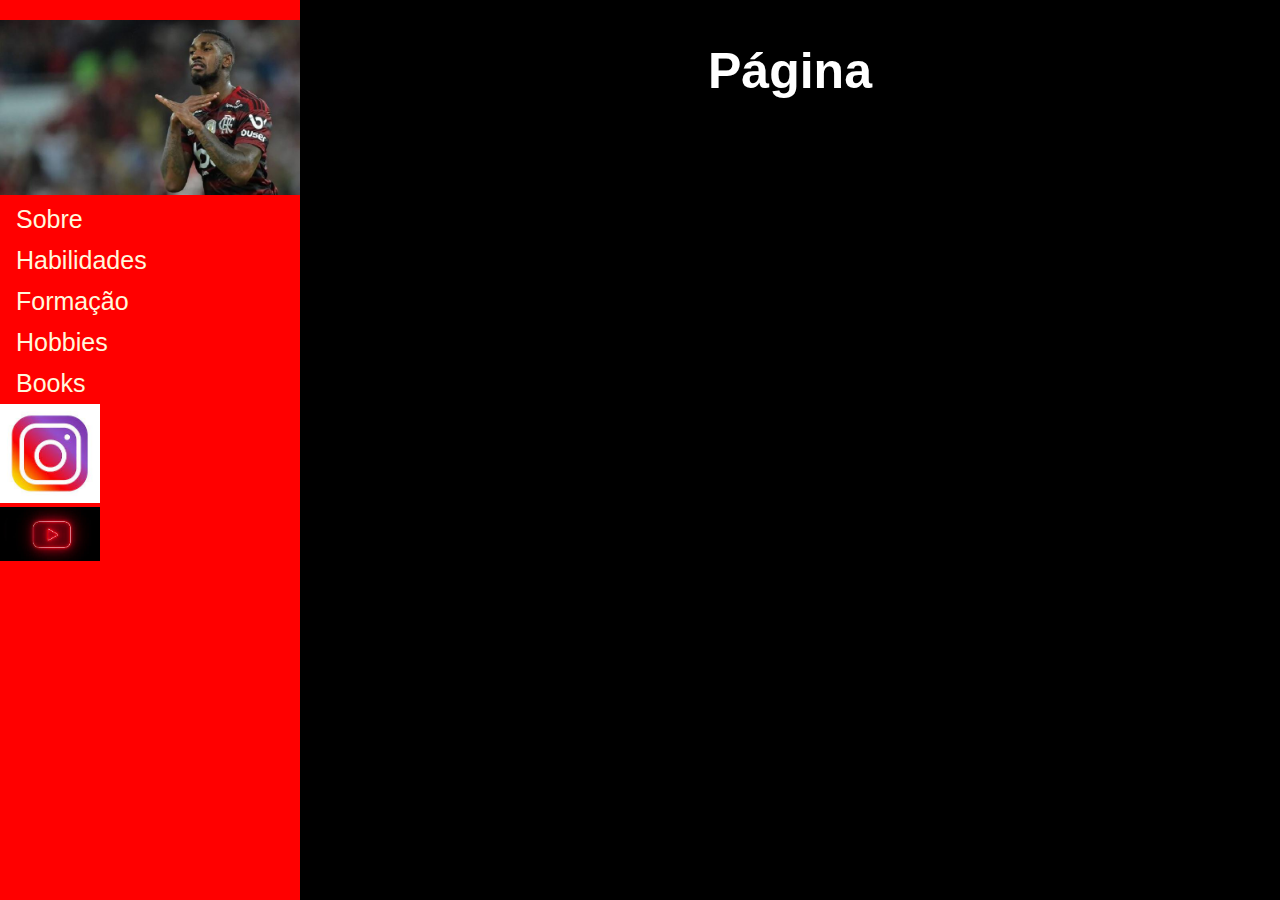
<file: index.html>
<!DOCTYPE html>
<html>
 
<head>
    <meta name="viewport" content="width=device-width, initial-scale=1">
    <link rel="stylesheet" href="https://stackpath.bootstrapcdn.com/bootstrap/4.1.3/css/bootstrap.min.css"
        integrity="sha384-MCw98/SFnGE8fJT3GXwEOngsV7Zt27NXFoaoApmYm81iuXoPkFOJwJ8ERdknLPMO" crossorigin="anonymous">
    <link rel="stylesheet" href="assets/css/estilo.css">
</head>
 
<body>
    <div class="sidenav">
        <img src="assets/images/750_gerson-flamengo-futebol-brasil_20216913519501.jpg" alt="">
        <a href="sobre.html">Sobre</a>
        <a href="habilidade.html">Habilidades</a>
        <a href="formacao.html">Formação</a>
        <a href="hobbies.html">Hobbies</a>
        <a href="books.html">Books</a>
        <div class="container">
            <div class="row">
                <div class="col col-6">
                   <img src="assets/images/instagran.jpg" class="tamanho" alt=""></a>
                </div>
                <div class="col col-6">
                    <img src="assets/images/youtube.jpg" class="tamanho" alt=""></a>
                </div>
            </div>
        </div>
    </div>
 
    <div class="main">
        <h2 class="center">Página</h2>
    </div>
</body>
 
</html>
</file>
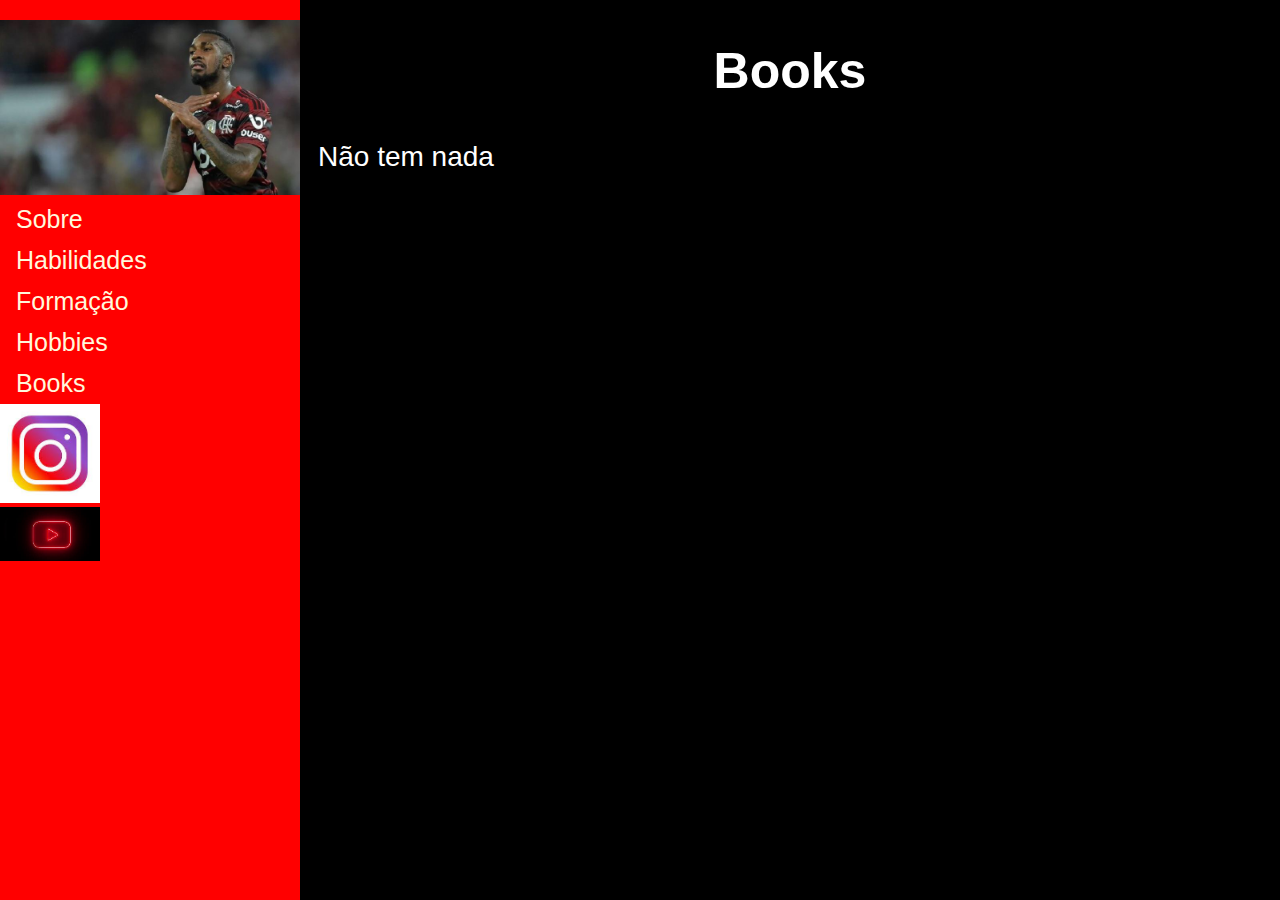
<file: books.html>
<!DOCTYPE html>
<html>
 
<head>
    <meta name="viewport" content="width=device-width, initial-scale=1">
    <link rel="stylesheet" href="https://stackpath.bootstrapcdn.com/bootstrap/4.1.3/css/bootstrap.min.css"
        integrity="sha384-MCw98/SFnGE8fJT3GXwEOngsV7Zt27NXFoaoApmYm81iuXoPkFOJwJ8ERdknLPMO" crossorigin="anonymous">
    <link rel="stylesheet" href="assets/css/estilo.css">
</head>
 
<body>
    <div class="sidenav">
        <img src="assets/images/750_gerson-flamengo-futebol-brasil_20216913519501.jpg" alt="">
        <a href="sobre.html">Sobre</a>
        <a href="habilidade.html">Habilidades</a>
        <a href="formacao.html">Formação</a>
        <a href="hobbies.html">Hobbies</a>
        <a href="books.html">Books</a>
        <div class="container">
            <div class="row">
                <div class="col col-6">
                   <img src="assets/images/instagran.jpg" class="tamanho" alt=""></a>
                </div>
                <div class="col col-6">
                    <img src="assets/images/youtube.jpg" class="tamanho" alt=""></a>
                </div>
            </div>
        </div>
    </div>
 
    <div class="main">
        <h2 class="center">Books</h2>
        <div>
            <p>Não tem nada</p>
        </div>
    </div>
</body>
 
</html>
</file>
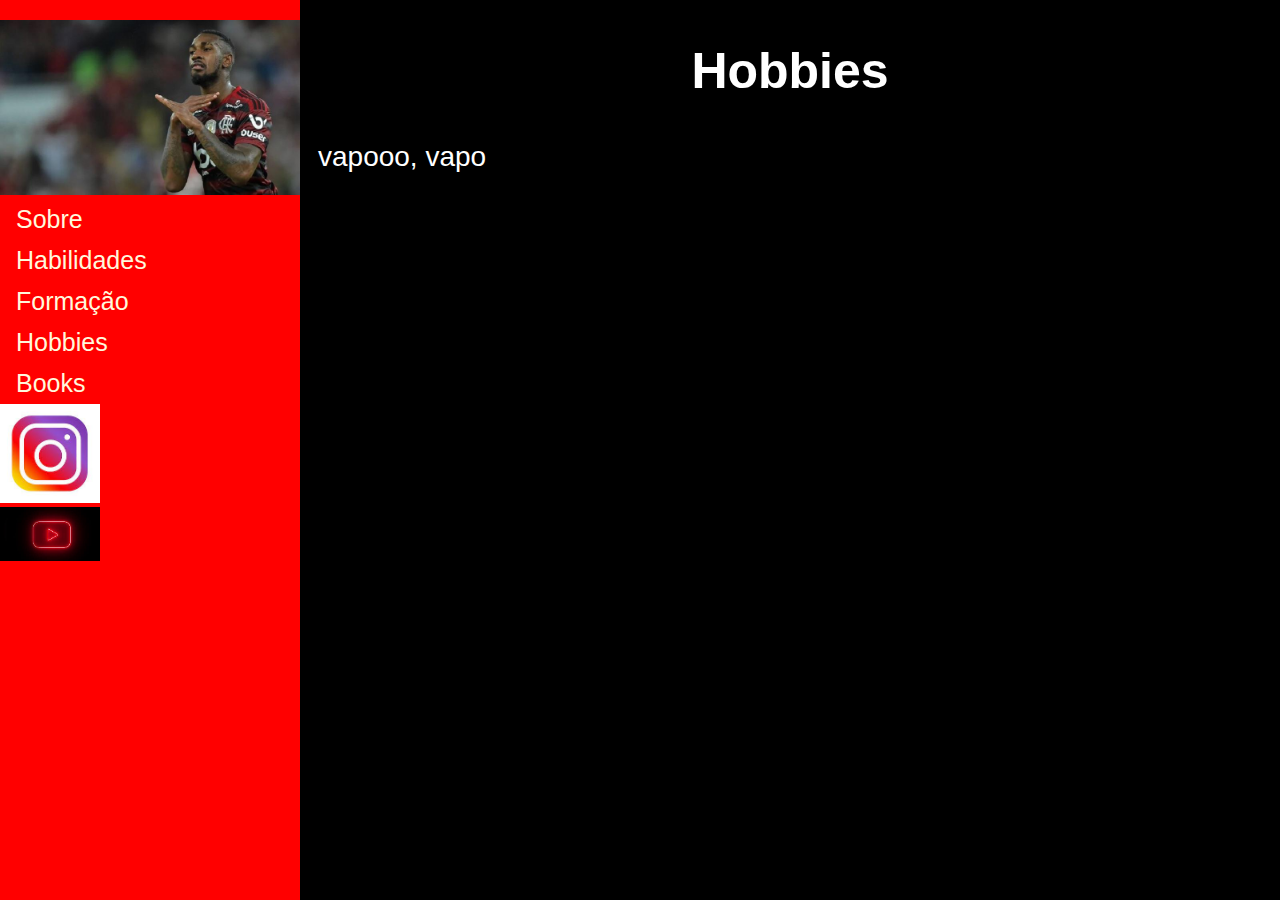
<file: hobbies.html>
<!DOCTYPE html>
<html>
 
<head>
    <meta name="viewport" content="width=device-width, initial-scale=1">
    <link rel="stylesheet" href="https://stackpath.bootstrapcdn.com/bootstrap/4.1.3/css/bootstrap.min.css"
        integrity="sha384-MCw98/SFnGE8fJT3GXwEOngsV7Zt27NXFoaoApmYm81iuXoPkFOJwJ8ERdknLPMO" crossorigin="anonymous">
    <link rel="stylesheet" href="assets/css/estilo.css">
</head>
 
<body>
    <div class="sidenav">
        <img src="assets/images/750_gerson-flamengo-futebol-brasil_20216913519501.jpg" alt="">
        <a href="sobre.html">Sobre</a>
        <a href="habilidade.html">Habilidades</a>
        <a href="formacao.html">Formação</a>
        <a href="hobbies.html">Hobbies</a>
        <a href="books.html">Books</a>
        <div class="container">
            <div class="row">
                <div class="col col-6">
                   <img src="assets/images/instagran.jpg" class="tamanho" alt=""></a>
                </div>
                <div class="col col-6">
                    <img src="assets/images/youtube.jpg" class="tamanho" alt=""></a>
                </div>
            </div>
        </div>
    </div>
 
    <div class="main">
        <h2 class="center">Hobbies</h2>
        <div>
            <p>vapooo, vapo</p>
        </div>
    </div>
</body>
 
</html>
</file>
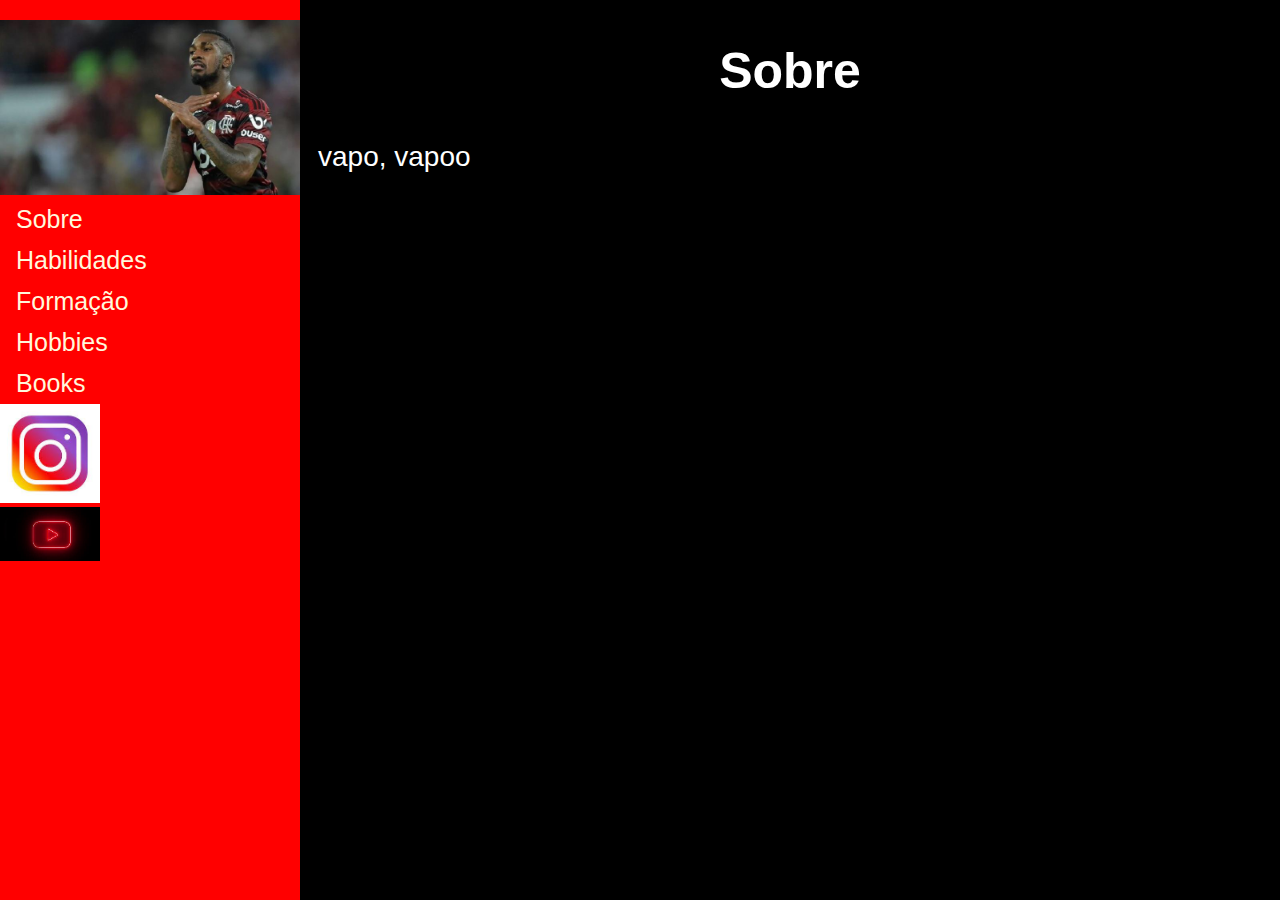
<file: sobre.html>
<!DOCTYPE html>
<html>
 
<head>
    <meta name="viewport" content="width=device-width, initial-scale=1">
    <link rel="stylesheet" href="https://stackpath.bootstrapcdn.com/bootstrap/4.1.3/css/bootstrap.min.css"
        integrity="sha384-MCw98/SFnGE8fJT3GXwEOngsV7Zt27NXFoaoApmYm81iuXoPkFOJwJ8ERdknLPMO" crossorigin="anonymous">
    <link rel="stylesheet" href="assets/css/estilo.css">
</head>
 
<body>
    <div class="sidenav">
        <img src="assets/images/750_gerson-flamengo-futebol-brasil_20216913519501.jpg" alt="">
        <a href="sobre.html">Sobre</a>
        <a href="habilidade.html">Habilidades</a>
        <a href="formacao.html">Formação</a>
        <a href="hobbies.html">Hobbies</a>
        <a href="books.html">Books</a>
        <div class="container">
            <div class="row">
                <div class="col col-6">
                    <img src="assets/images/instagran.jpg" class="tamanho" alt=""></a>
                </div>
                <div class="col col-6">
                    <img src="assets/images/youtube.jpg" class="tamanho" alt=""></a>
                </div>
            </div>
        </div>
    </div>
 
    <div class="main">
        <h2 class="center">Sobre</h2>
        <div>
            <p>vapo, vapoo</p>
        </div>
    </div>
</body>
 
</html>
</file>
<file: assets/css/estilo.css>
body {
    font-family: "Lato", sans-serif;
    background-color: black;
    color: white;
}
 
img {
    width: 300px;
}
 
.tamanho {
    height: 50%;
    width: 100px;
}
 
.sidenav {
    height: 100%;
    width: 300px;
    position: fixed;
    z-index: 1;
    top: 0;
    left: 0;
    background-color:red;
    overflow-x: hidden;
    padding-top: 20px;
}
 
.sidenav a {
    padding: 6px 8px 6px 16px;
    text-decoration: none;
    font-size: 25px;
    color: cornsilk;
    display: block;
}
 
.sidenav a:hover {
    color: #f1f1f1;
}
 
.main {
    margin-left: 300px;
    font-size: 28px;
    padding: 0px 10px;
}
 
.center {
    text-align: center;
    font-size: 50px;
}
 
@media screen and (max-height: 450px) {
    .sidenav {
        padding-top: 15px;
    }
 
    .sidenav a {
        font-size: 18px;
    }
}
</file>
